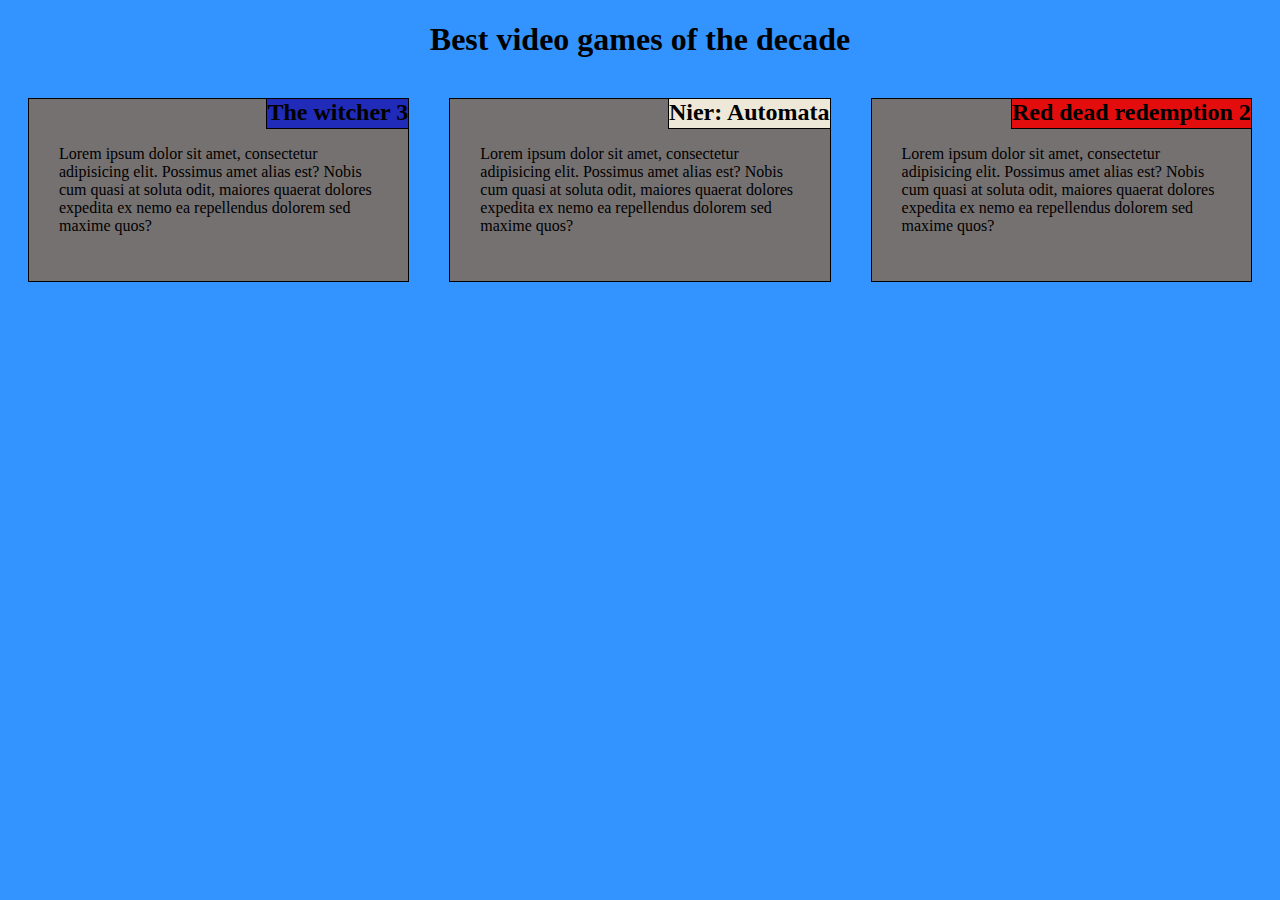
<file: module2-solution/index.html>
<!DOCTYPE html>
<html>
<head>
<meta charset="utf-8">
<meta name="viewport" content="width=device-width, initial-scale=1">
<link rel="stylesheet" href="css/style.css">
<title>Video games</title>

</head>
<body>
<h1>Best video games of the decade</h1>

<div class="row">
  <div class="col-lg-4 col-md-6 col-sm-12">
  <section class="game1"> 
    <h2>The witcher 3</h2>
    <p>Lorem ipsum dolor sit amet, consectetur adipisicing elit. Possimus amet alias est? Nobis cum quasi at soluta odit, maiores quaerat dolores expedita ex nemo ea repellendus dolorem sed maxime quos?</p>
  </section>
  </div>

  <div class="col-lg-4 col-md-6 col-sm-12">
  <section class="game2"> 
    <h2>Nier: Automata</h2>
    <p>Lorem ipsum dolor sit amet, consectetur adipisicing elit. Possimus amet alias est? Nobis cum quasi at soluta odit, maiores quaerat dolores expedita ex nemo ea repellendus dolorem sed maxime quos?</p>
  </section>
  </div>

  <div class="col-lg-4 col-md-6 col-sm-12">
  <section class="game3"> 
    <h2>Red dead redemption 2</h2>
    <p>Lorem ipsum dolor sit amet, consectetur adipisicing elit. Possimus amet alias est? Nobis cum quasi at soluta odit, maiores quaerat dolores expedita ex nemo ea repellendus dolorem sed maxime quos?</p>
  </section>
  </div>

</div>

</body>
</html>
</file>
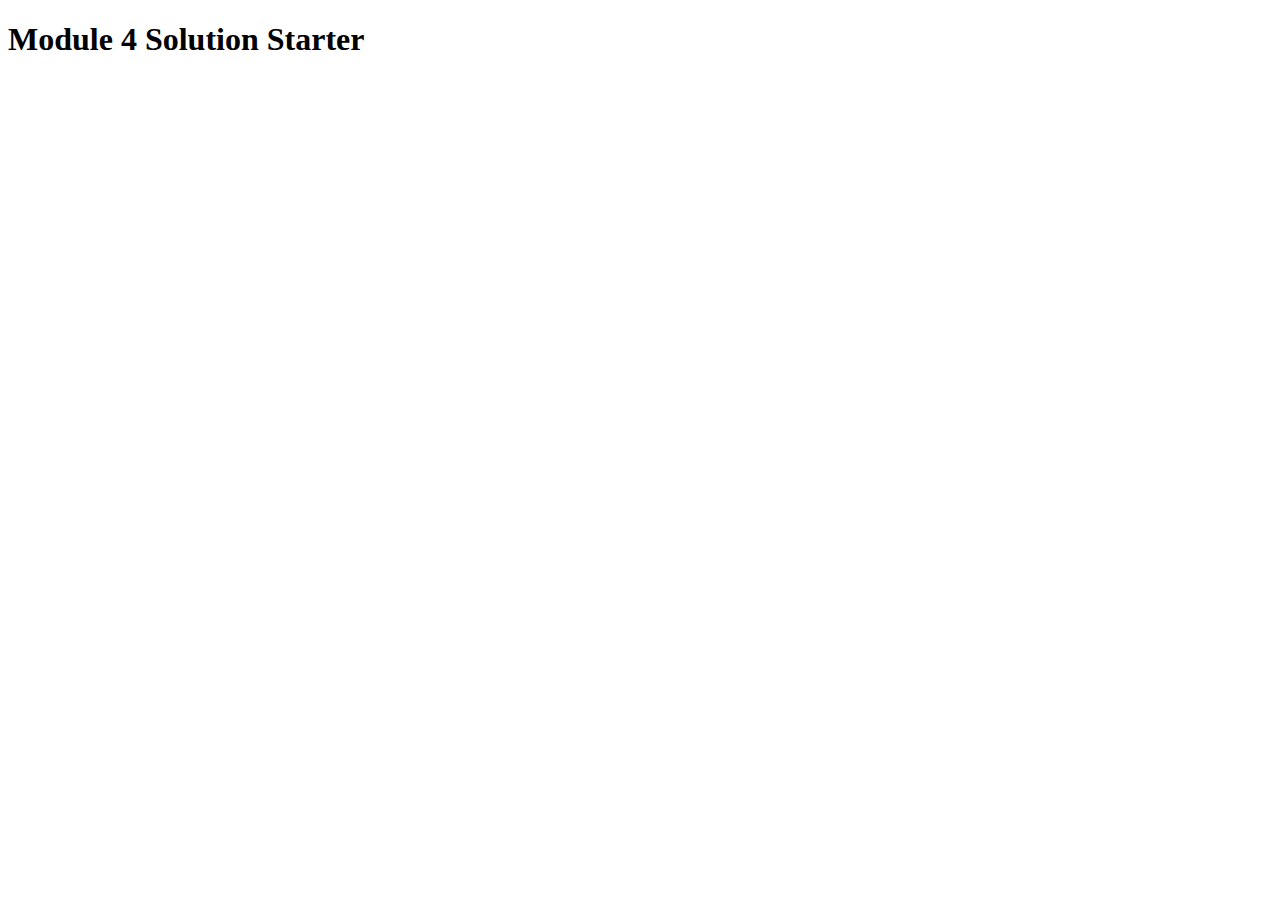
<file: module4-solution/index.html>
<!DOCTYPE html>
<html>
<head>
  <meta charset="utf-8">
  <title>Module 4 Solution Starter</title>
  <script src="SpeakHello.js"></script>
  <script src="SpeakGoodBye.js"></script>
  <script src="script.js"></script>
</head>
<body>
  <h1>Module 4 Solution Starter</h1>
</body>
</html>
</file>
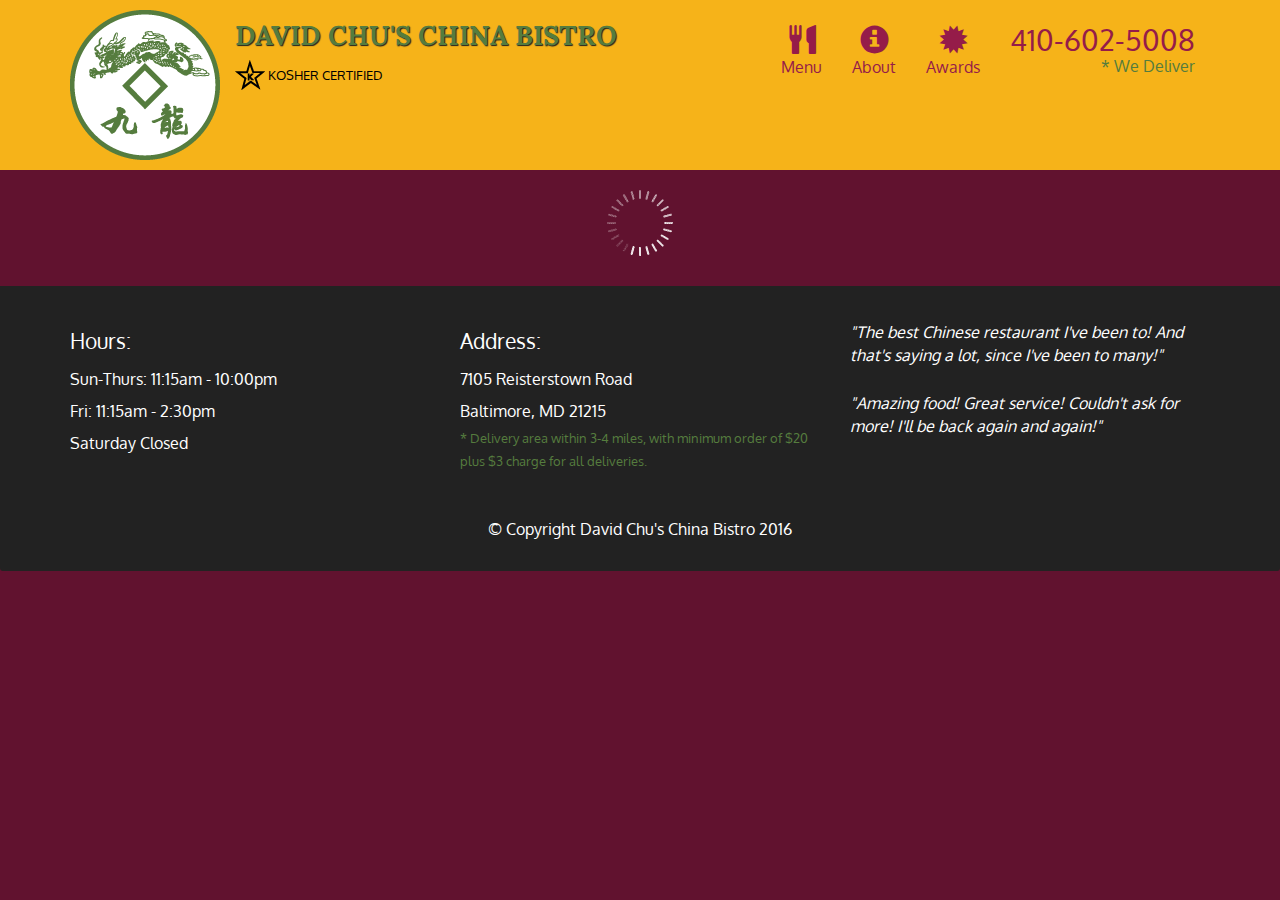
<file: module5-solution/index.html>
<!doctype html>
<html lang="en">
  <head>
    <meta charset="utf-8">
    <meta http-equiv="X-UA-Compatible" content="IE=edge">
    <meta name="viewport" content="width=device-width, initial-scale=1">
    <title>David Chu's China Bistro</title>
    <link rel="stylesheet" href="css/bootstrap.min.css">
    <link rel="stylesheet" href="css/styles.css">
    <link href='https://fonts.googleapis.com/css?family=Oxygen:400,300,700' rel='stylesheet' type='text/css'>
    <link href='https://fonts.googleapis.com/css?family=Lora' rel='stylesheet' type='text/css'>
  </head>
<body>
  <header>
    <nav id="header-nav" class="navbar navbar-default">
      <div class="container">
        <div class="navbar-header">
          <a href="index.html" class="pull-left visible-md visible-lg">
            <div id="logo-img" alt="Logo image"></div>
          </a>

          <div class="navbar-brand">
            <a href="index.html"><h1>David Chu's China Bistro</h1></a>
            <p>
              <img src="images/star-k-logo.png" alt="Kosher certification">
              <span>Kosher Certified</span>
            </p>
          </div>

          <button id="navbarToggle" type="button" class="navbar-toggle collapsed" data-toggle="collapse" data-target="#collapsable-nav" aria-expanded="false">
            <span class="sr-only">Toggle navigation</span>
            <span class="icon-bar"></span>
            <span class="icon-bar"></span>
            <span class="icon-bar"></span>
          </button>
        </div>
        
        <div id="collapsable-nav" class="collapse navbar-collapse">
           <ul id="nav-list" class="nav navbar-nav navbar-right">
            <li id="navHomeButton" class="visible-xs active">
              <a href="index.html">
                <span class="glyphicon glyphicon-home"></span> Home</a>
            </li>
            <li id="navMenuButton">
              <a href="#" onclick="$dc.loadMenuCategories();">
                <span class="glyphicon glyphicon-cutlery"></span><br class="hidden-xs"> Menu</a>
            </li>
            <li>
              <a href="#">
                <span class="glyphicon glyphicon-info-sign"></span><br class="hidden-xs"> About</a>
            </li>
            <li>
              <a href="#">
                <span class="glyphicon glyphicon-certificate"></span><br class="hidden-xs"> Awards</a>
            </li>
            <li id="phone" class="hidden-xs">
              <a href="tel:410-602-5008">
                <span>410-602-5008</span></a><div>* We Deliver</div>
            </li>
          </ul><!-- #nav-list -->
        </div><!-- .collapse .navbar-collapse -->
      </div><!-- .container -->
    </nav><!-- #header-nav -->
  </header>

  <div id="call-btn" class="visible-xs">
    <a class="btn" href="tel:410-602-5008">
    <span class="glyphicon glyphicon-earphone"></span>
    410-602-5008
    </a>
  </div>
  <div id="xs-deliver" class="text-center visible-xs">* We Deliver</div>

  <div id="main-content" class="container"></div>

  <footer class="panel-footer">
    <div class="container">
      <div class="row">
        <section id="hours" class="col-sm-4">
          <span>Hours:</span><br>
          Sun-Thurs: 11:15am - 10:00pm<br>
          Fri: 11:15am - 2:30pm<br>
          Saturday Closed
          <hr class="visible-xs">
        </section>
        <section id="address" class="col-sm-4">
          <span>Address:</span><br>
          7105 Reisterstown Road<br>
          Baltimore, MD 21215
          <p>* Delivery area within 3-4 miles, with minimum order of $20 plus $3 charge for all deliveries.</p>
          <hr class="visible-xs">
        </section>
        <section id="testimonials" class="col-sm-4">
          <p>"The best Chinese restaurant I've been to! And that's saying a lot, since I've been to many!"</p>
          <p>"Amazing food! Great service! Couldn't ask for more! I'll be back again and again!"</p>
        </section>
      </div>
      <div class="text-center">&copy; Copyright David Chu's China Bistro 2016</div>
    </div>
  </footer>

  <!-- jQuery (Bootstrap JS plugins depend on it) -->
  <script src="js/jquery-2.1.4.min.js"></script>
  <script src="js/bootstrap.min.js"></script>
  <script src="js/ajax-utils.js"></script>
  <script src="js/script.js"></script>
</body>
</html>
</file>
<file: module2-solution/css/style.css>
/********** Base styles **********/
* {
  box-sizing: border-box;
}

body {
    background-color: #3393FF;
}

h1 {
  margin-bottom: 20px;
  text-align: center;
}

/* Simple Responsive Framework. */
.row {
  width: 100%;
}


section {
  border: 1px solid black;
  margin: 20px;
  background-color: #767171;
}


section>h2 {
  float: right;
  text-align: center;
  border-bottom: 1px solid black;
  border-left: 1px solid black;
  margin: 0;
  clear: left;
  height: 30px;

}


section>p {
  padding: 30px;
}

section.game1>h2{
  background-color: #212BB9;
}

section.game2>h2{
  background-color: #EEE8D8;
}

section.game3>h2{
  background-color: #E40D0D;
}

/********** Large devices only **********/
@media (min-width: 992px) {
  .col-lg-1, .col-lg-2, .col-lg-3, .col-lg-4, .col-lg-5, .col-lg-6, .col-lg-7, .col-lg-8, .col-lg-9, .col-lg-10, .col-lg-11, .col-lg-12 {
    float: left;
    
  }
  .col-lg-1 {
    width: 8.33%;
  }
  .col-lg-2 {
    width: 16.66%;
  }
  .col-lg-3 {
    width: 25%;
  }
  .col-lg-4 {
    width: 33.33%;
  }
  .col-lg-5 {
    width: 41.66%;
  }
  .col-lg-6 {
    width: 50%;
  }
  .col-lg-7 {
    width: 58.33%;
  }
  .col-lg-8 {
    width: 66.66%;
  }
  .col-lg-9 {
    width: 74.99%;
  }
  .col-lg-10 {
    width: 83.33%;
  }
  .col-lg-11 {
    width: 91.66%;
  }
  .col-lg-12 {
    width: 100%;
  }
}

/********** Medium devices only **********/
@media (min-width: 768px) and (max-width: 991px) {
  .col-md-1, .col-md-2, .col-md-3, .col-md-4, .col-md-5, .col-md-6, .col-md-7, .col-md-8, .col-md-9, .col-md-10, .col-md-11, .col-md-12 {
    float: left;
    
  }
  .col-md-1 {
    width: 8.33%;
  }
  .col-md-2 {
    width: 16.66%;
  }
  .col-md-3 {
    width: 25%;
  }
  .col-md-4 {
    width: 33.33%;
  }
  .col-md-5 {
    width: 41.66%;
  }
  .col-md-6 {
    width: 50%;
  }
  .col-md-7 {
    width: 58.33%;
  }
  .col-md-8 {
    width: 66.66%;
  }
  .col-md-9 {
    width: 74.99%;
  }
  .col-md-10 {
    width: 83.33%;
  }
  .col-md-11 {
    width: 91.66%;
  }
  .col-md-12 {
    width: 100%;
  }

/********** movile devices only **********/
@media (max-width: 767px) {
  .col-sm-1, .col-sm-2, .col-sm-3, .col-sm-4, .col-sm-5, .col-sm-6, .col-sm-7, .col-sm-8, .col-sm-9, .col-sm-10, .col-sm-11, .col-sm-12 {
    float: left;
    
  }
  .col-sm-1 {
    width: 8.33%;
  }
  .col-sm-2 {
    width: 16.66%;
  }
  .col-sm-3 {
    width: 25%;
  }
  .col-sm-4 {
    width: 33.33%;
  }
  .col-sm-5 {
    width: 41.66%;
  }
  .col-sm-6 {
    width: 50%;
  }
  .col-sm-7 {
    width: 58.33%;
  }
  .col-sm-8 {
    width: 66.66%;
  }
  .col-sm-9 {
    width: 74.99%;
  }
  .col-sm-10 {
    width: 83.33%;
  }
  .col-sm-11 {
    width: 91.66%;
  }
  .col-sm-12 {
    width: 100%;
  }
}
</file>
<file: module5-solution/css/styles.css>
body {
  font-size: 16px;
  color: #fff;
  background-color: #61122f;
  font-family: 'Oxygen', sans-serif;
}

/** HEADER **/
#header-nav {
  background-color: #f6b319;
  border-radius: 0;
  border: 0;
}

#logo-img {
  background: url('../images/restaurant-logo_large.png') no-repeat;
  width: 150px;
  height: 150px;
  margin: 10px 15px 10px 0;
}

.navbar-brand {
  padding-top: 25px;
}
.navbar-brand h1 { /* Restaurant name */
  font-family: 'Lora', serif;
  color: #557c3e;
  font-size: 1.5em;
  text-transform: uppercase;
  font-weight: bold;
  text-shadow: 1px 1px 1px #222;
  margin-top: 0;
  margin-bottom: 0;
  line-height: .75;
}
.navbar-brand a:hover, .navbar-brand a:focus {
  text-decoration: none;
}
.navbar-brand p { /* Kosher cert */
  color: #000;
  text-transform: uppercase;
  font-size: .7em;
  margin-top: 15px;
}
.navbar-brand p span { /* Star-K */
  vertical-align: middle;
}

#nav-list {
  margin-top: 10px;
}
#nav-list a {
  color: #951C49;
  text-align: center;
}
#nav-list a:hover {
  background: #E7E7E7;
}
#nav-list a span {
  font-size: 1.8em;
}

#phone {
  margin-top: 5px;
}
#phone a { /* Phone number */
  text-align: right;
  padding-bottom: 0;
}
#phone div { /* We Deliver */
  color: #557c3e;
  text-align: right;
  padding-right: 15px;
}

.navbar-header button.navbar-toggle, .navbar-header .icon-bar {
  border: 1px solid #61122f;
}
.navbar-header button.navbar-toggle {
  clear: both;
  margin-top: -30px;
}
/* END HEADER */

/* FOOTER */
.panel-footer {
  margin-top: 30px;
  padding-top: 35px;
  padding-bottom: 30px;
  background-color: #222;
  border-top: 0;
}
.panel-footer div.row {
  margin-bottom: 35px;
}
#hours, #address {
  line-height: 2;
}
#hours > span, #address > span {
  font-size: 1.3em;
}
#address p {
  color: #557c3e;
  font-size: .8em;
  line-height: 1.8;
}
#testimonials {
  font-style: italic;
}
#testimonials p:nth-child(2) {
  margin-top: 25px;
}
/* END FOOTER */



/* HOME PAGE */
.container .jumbotron {
  box-shadow: 0 0 50px #3F0C1F;
  border: 2px solid #3F0C1F;
}

#menu-tile, #specials-tile, #map-tile {
  height: 250px;
  width: 100%;
  margin-bottom: 15px;
  position: relative;
  border: 2px solid #3F0C1F;
  overflow: hidden;
}
#menu-tile:hover, #specials-tile:hover, #map-tile:hover {
  box-shadow: 0 1px 5px 1px #cccccc;
}
#menu-tile {
  background: url('../images/menu-tile.jpg') no-repeat;
  background-position: center;
}
#specials-tile {
  background: url('../images/specials-tile.jpg') no-repeat;
  background-position: center;
}
#menu-tile span, #specials-tile span, #map-tile span {
  position: absolute;
  bottom: 0;
  right: 0;
  width: 100%;
  text-align: center;
  font-size: 1.6em;
  text-transform: uppercase;
  background-color: #000;
  color: #fff;
  opacity: .8;
}
/* END HOME PAGE */

/* MENU CATEGORIES PAGE */
.category-tile { 
  position: relative;
  border: 2px solid #3F0C1F;
  overflow: hidden;
  width: 200px;
  height: 200px;
  margin: 0 auto 15px;
}
.category-tile span {
  position: absolute;
  bottom: 0;
  right: 0;
  width: 100%;
  text-align: center;
  font-size: 1.2em;
  text-transform: uppercase;
  background-color: #000;
  color: #fff;
  opacity: .8;
}
.category-tile:hover {
  box-shadow: 0 1px 5px 1px #cccccc;
}

#menu-categories-title + div {
  margin-bottom: 50px;
}
/* END MENU CATEGORIES PAGE */

/* SINGLE CATEGORY PAGE */
.menu-item-tile {
  margin-bottom: 25px;
}
.menu-item-tile hr {
  width: 80%;
}
.menu-item-tile .menu-item-price {
  font-size: 1.1em;
  text-align: right;
  margin-top: -15px;
  margin-right: -15px;
}
.menu-item-tile .menu-item-price span {
  font-size: .6em;
}
.menu-item-photo {
  position: relative;
  border: 2px solid #3F0C1F; 
  overflow: hidden;
  padding: 0;
  margin-right: -15px;
  margin-left: auto;
  margin-bottom: 20px;
  max-width: 250px;
}
.menu-item-photo div {
  position: absolute;
  bottom: 0;
  right: 0;
  width: 80px;
  background-color: #557c3e;
  text-align: center;
}
.menu-item-description {
  padding-right: 30px;
}
h3.menu-item-title {
  margin: 0 0 10px;
}
.menu-item-details {
  font-size: .9em;
  font-style: italic;
}
/* END SINGLE CATEGORY PAGE */


/********** Large devices only **********/
@media (min-width: 1200px) {
  .container .jumbotron {
    background: url('../images/jumbotron_1200.jpg') no-repeat;
    height: 675px;
  }
}

/********** Medium devices only **********/
@media (min-width: 992px) and (max-width: 1199px) {
  /* Header */
  #logo-img {
    background: url('../images/restaurant-logo_medium.png') no-repeat;
    width: 100px;
    height: 100px;
    margin: 5px 5px 5px 0;
  }
  /* End Header */

  /* Home Page */
  .container .jumbotron {
    background: url('../images/jumbotron_992.jpg') no-repeat;
    height: 558px;
  }
  /* End Home Page */
}

/********** Small devices only **********/
@media (min-width: 768px) and (max-width: 991px) {
  /* Home Page */
  .container .jumbotron {
    background: url('../images/jumbotron_768.jpg') no-repeat;
    height: 432px;
  }
  /* End Home Page */
}

/********** Extra small devices only **********/
@media (max-width: 767px) {
  /* Header */
  .navbar-brand {
    padding-top: 10px;
    height: 80px;
  }
  .navbar-brand h1 { /* Restaurant name */
    padding-top: 10px;
    font-size: 5vw; /* 1vw = 1% of viewport width */
  }
  .navbar-brand p { /* Kosher cert */
    font-size: .6em;
    margin-top: 12px;
  }
  .navbar-brand p img { /* Star-K */
    height: 20px;
  }

  #collapsable-nav a { /* Collapsed nav menu text */
    font-size: 1.2em;
  }
  #collapsable-nav a span { /* Collapsed nav menu glyph */
    font-size: 1em;
    margin-right: 5px;
  }

  #call-btn > a {
    font-size: 1.5em;
    display: block;
    margin: 0 20px;
    padding: 10px;
    border: 2px solid #fff;
    background-color: #f6b319;
    color: #951c49;
  }
  #xs-deliver {
    margin-top: 5px;
    font-size: .7em;
    letter-spacing: .1em;
    text-transform: uppercase;
  }
  /* End Header */

  /* Footer */
  .panel-footer section {
    margin-bottom: 30px;
    text-align: center;
  }
  .panel-footer section:nth-child(3) {
    margin-bottom: 0; /* margin already exists on the whole row */
  }
  .panel-footer section hr {
    width: 50%;
  }
  /* End Footer */

  /* Home Page */
  .container .jumbotron {
    margin-top: 30px;
    padding: 0;
  }
  #menu-tile, #specials-tile {
    width: 360px;
    margin: 0 auto 15px;
  }

  .menu-item-photo {
    margin-right: auto;
  }
  .menu-item-tile .menu-item-price {
    text-align: center;
  }
  .menu-item-description {
    text-align: center;;
  }
}


/********** Super extra small devices Only :-) (e.g., iPhone 4) **********/
@media (max-width: 479px) {
  /* Header */
  .navbar-brand h1 { /* Restaurant name */
    padding-top: 5px;
    font-size: 6vw;
  }
  /* End Header */
  
  /* Home page */
  #menu-tile, #specials-tile {
    width: 280px;
    margin: 0 auto 15px;
  }

  .col-xxs-12 {
    position: relative;
    min-height: 1px;
    padding-right: 15px;
    padding-left: 15px;
    float: left;
    width: 100%;
  }
}
</file>
